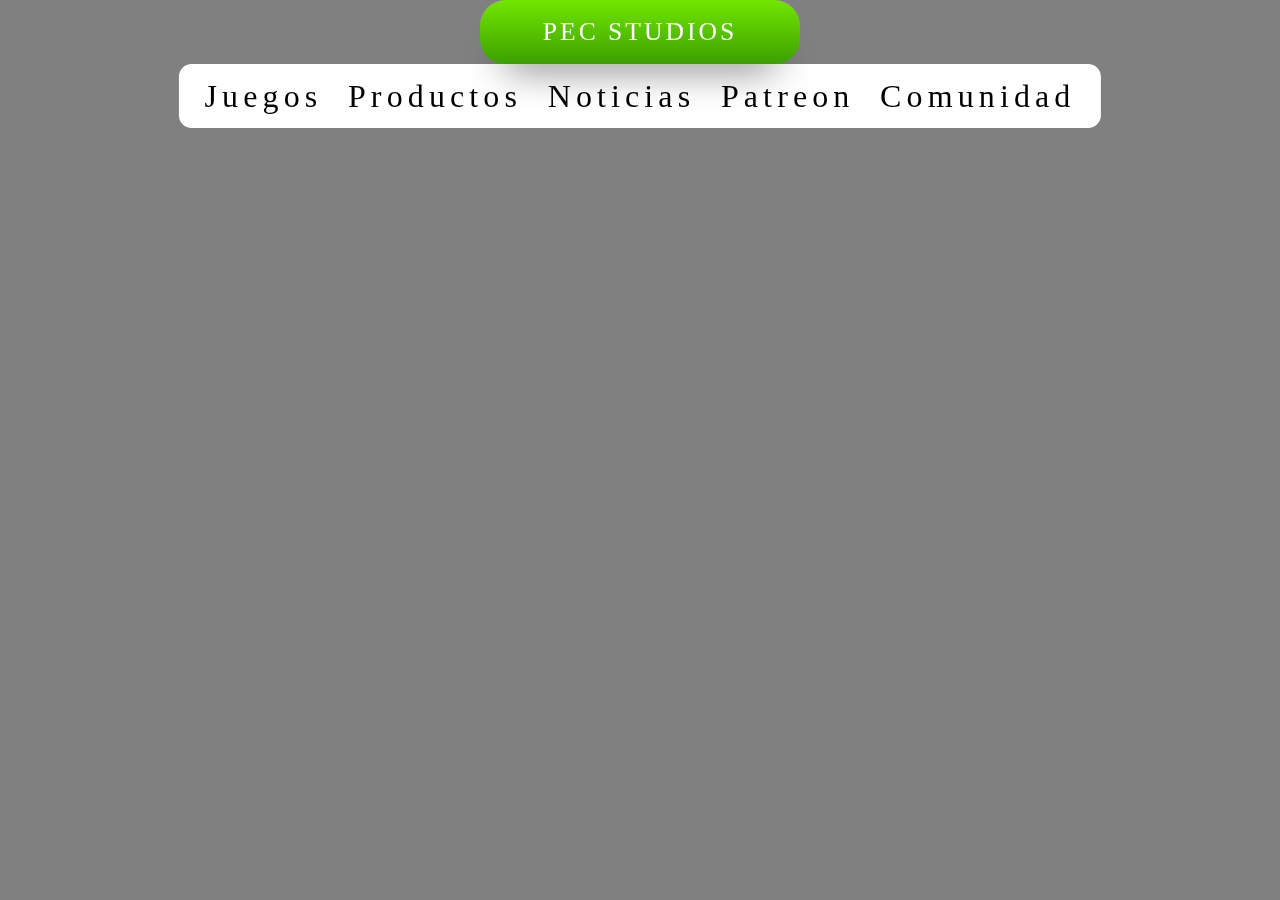
<file: docs/index.html>
<!DOCTYPE html>
<html>
<head>
  <link rel="stylesheet" href="css/estilos.css">
  <title>Pec Studios - Productos para el entretenimiento</title>
  <script type="application/ld+json">
  {
    "@context": "https://yamiluchani.github.io/PecStudios/",
    "@type": "WebSite",
    "description": "Empresa dedicada para la creacion y distribucion de productos de entretenimiento"
  }
  </script>
</head>
<body>
  <div class="menu">
    <h1>a</h1>
    <div>Juegos</div>
    <h1>a</h1>
    <div>Productos</div>
    <h1>a</h1>
    <div>Noticias</div>
    <h1>a</h1>
    <div>Patreon</div>
    <h1>a</h1>
    <div>Comunidad</div>
    <h1>a</h1>
  </div>
  <div class="encabezado">
    <h1>PEC STUDIOS</h1>
  </div>
  
</body>
</html>
</file>
<file: docs/css/estilos.css>
body {
  background-color: gray;
}
.menu {
  background-color: white;
  border-radius: 1vw;
  position: fixed;
  left: 50%;
  transform: translate(-50%, 0);
  top: 5vw;
  
  width: auto;
  height: 5vw;
  
  display: flex;
  text-align: center;
  align-items: center;
  justify-content: center;
}
.menu >div {
  flex: auto;
  color: black;
  font-family: 'Haettenschweiler', cursive;
  font-size: 2.5vw;
  text-align: center;
  font-weight:light;
  letter-spacing: 0.4vw;
}
.menu >h1{
  flex: auto;
  color: white;
  font-family: 'Haettenschweiler', cursive;
  font-size: 2vw;
  text-align: center;
  font-weight:light;
  letter-spacing: 1vw;
}
.encabezado {
  background: linear-gradient(to top,  #3AA000, #73E600 );
  border-radius: 2vw;
  position: fixed;
  left: 50%;
  transform: translate(-50%, 0);
  top: 0vw;
  width: 25%;
  height: auto;
  display: flex;
  text-align: center;
  align-items: center;
  justify-content: center;
  box-shadow: 0vw 2vw 3vw -2vw  #000000;
}


.encabezado:hover h1{
  
  font-weight: 700;
}


.encabezado h1 {
  color: white;
  font-family: 'Impact', cursive;
  font-size: 2vw;
  text-align: center;
  font-weight: 200;
  letter-spacing: 3px;
}
</file>
